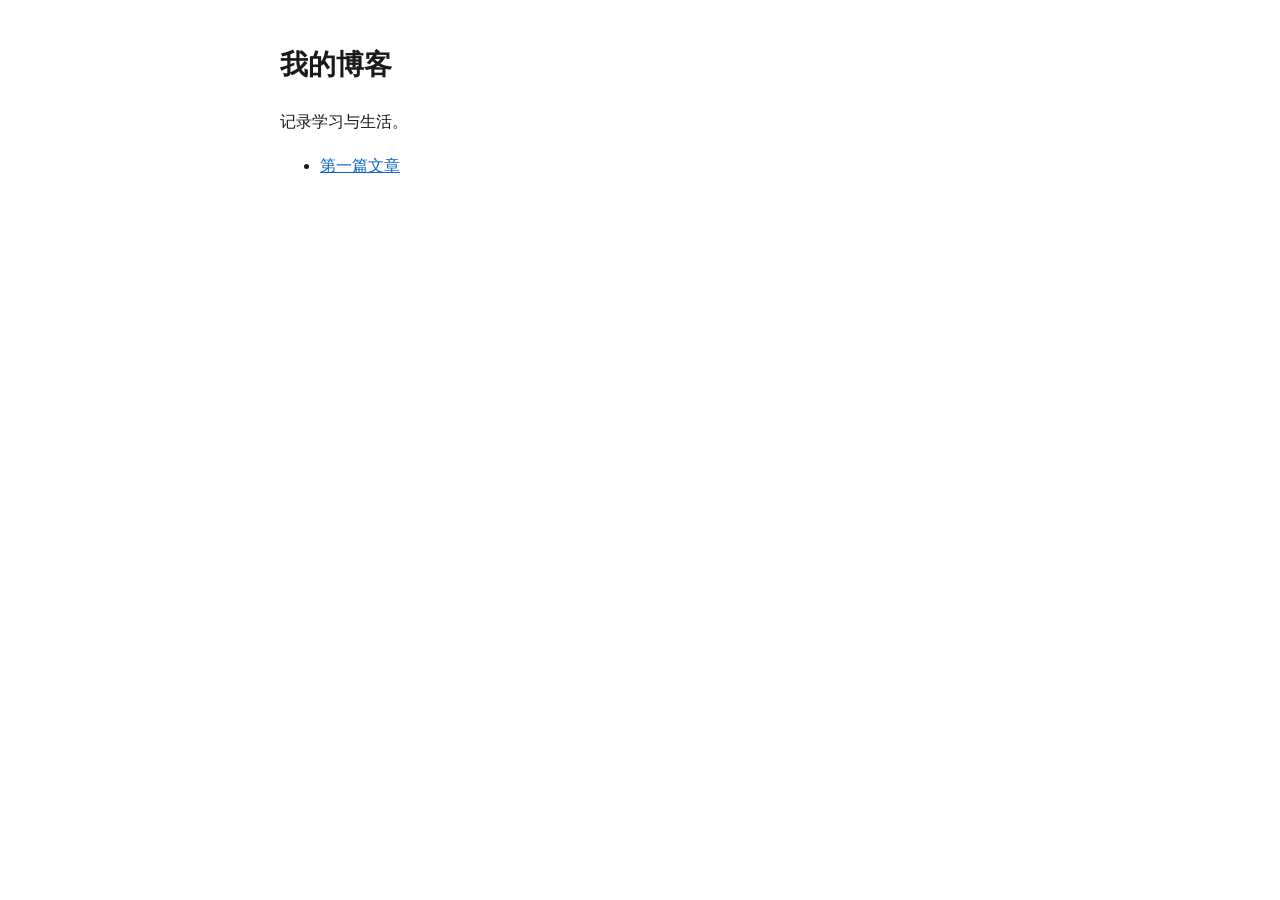
<file: index.html>
<!doctype html>
<html lang="zh-CN">
<head>
  <meta charset="utf-8">
  <meta name="viewport" content="width=device-width, initial-scale=1">
  <title>我的博客</title>
  <!-- GitHub Pages 只认 index.html，这里做一个跳转到 index2.html -->
  <meta http-equiv="refresh" content="0; url=index2.html">
  <link rel="canonical" href="index2.html">
</head>
<body>
  <p>正在跳转到 <a href="index2.html">首页</a>…</p>
</body>
</html>
</file>
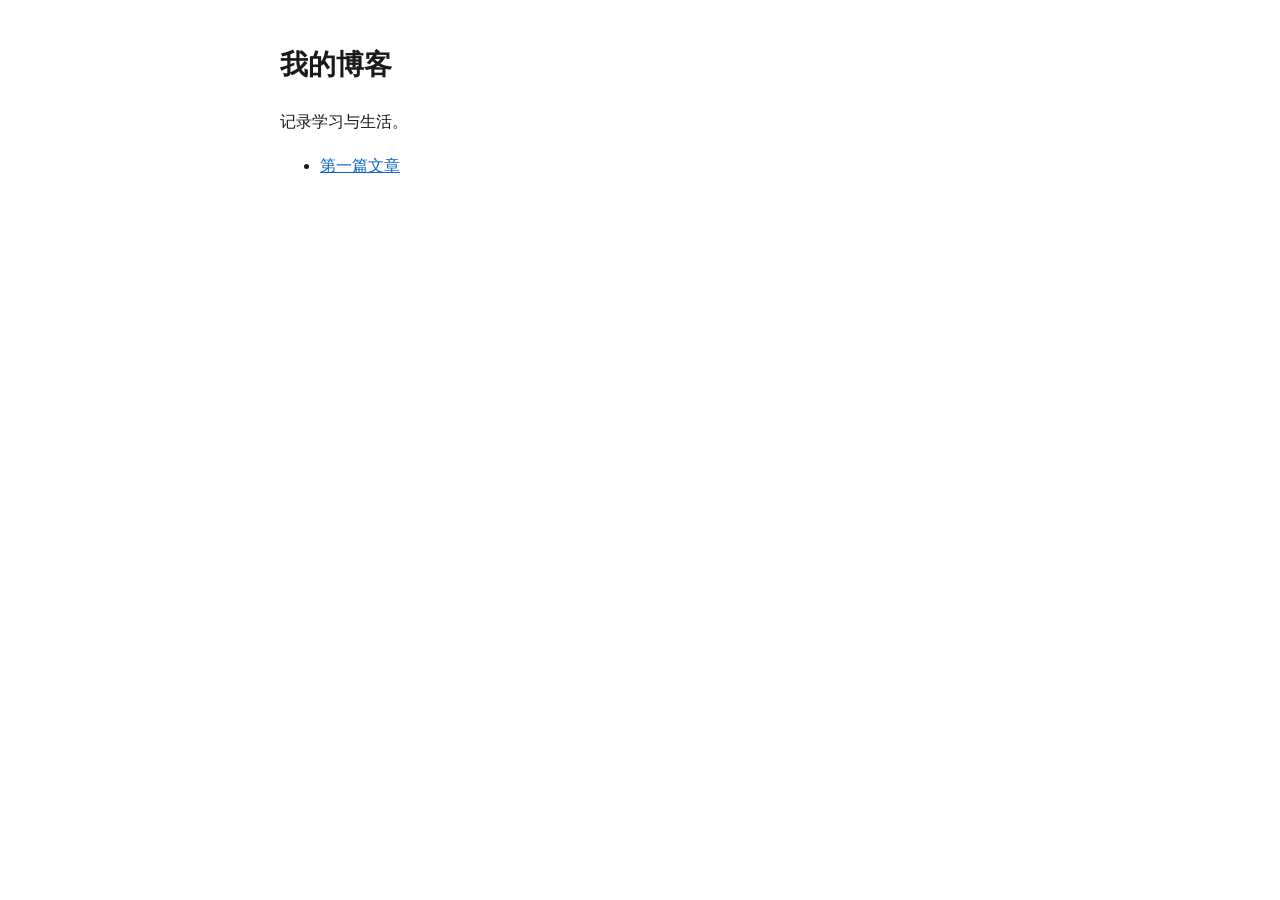
<file: index2.html>
<!doctype html>
<html lang="zh-CN">
<head>
  <meta charset="utf-8">
  <meta name="viewport" content="width=device-width, initial-scale=1">
  <title>我的博客</title>
  <link rel="stylesheet" href="assets2/style.css">
</head>
<body>
  <h1>我的博客</h1>
  <p>记录学习与生活。</p>
  <ul>
    <li><a href="posts2/hello2.html">第一篇文章</a></li>
  </ul>
</body>
</html>
</file>
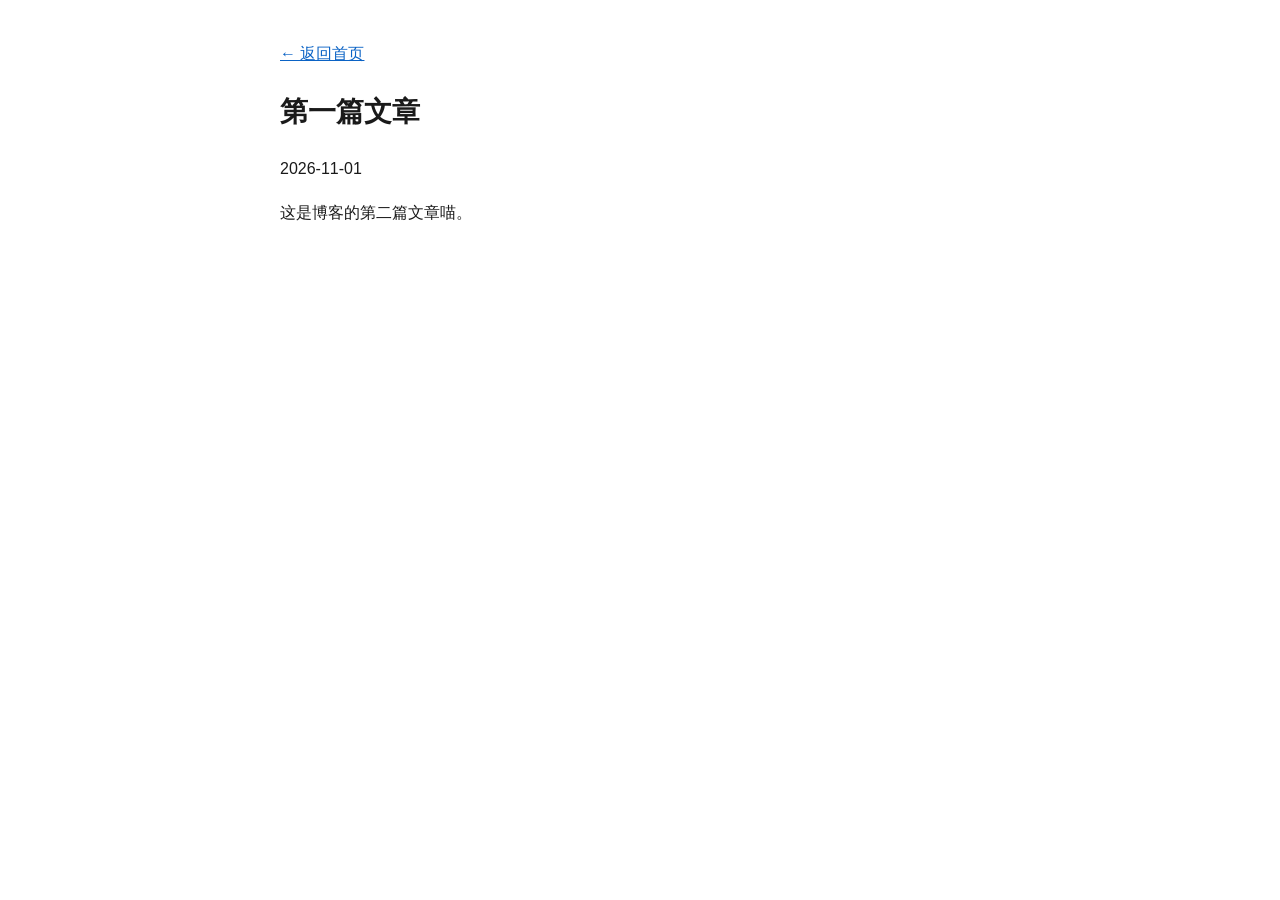
<file: posts2/hello2.html>
<!doctype html>
<html lang="zh-CN">
<head>
  <meta charset="utf-8">
  <meta name="viewport" content="width=device-width, initial-scale=1">
  <title>第一篇文章</title>
  <link rel="stylesheet" href="../assets2/style.css">
</head>
<body>
  <p><a href="../index2.html">← 返回首页</a></p>
  <h1>第一篇文章</h1>
  <p>2026-11-01</p>
  <p>这是博客的第二篇文章喵。</p>
</body>
</html>
</file>
<file: assets2/style.css>
body {  max-width: 720px;  margin: 40px auto;  padding: 0 20px;  font: 16px/1.75 -apple-system, "Microsoft YaHei", sans-serif;  color: #1a1a1a;  background: #fff;} h1 { font-size: 28px; }a { color: #0b63c5; } pre {  background: #f5f5f5;  padding: 12px;  border-radius: 6px;  overflow-x: auto;} @media (prefers-color-scheme: dark) {  body { color: #e8e8e8; background: #14161a; }  a { color: #6aa9ff; }  pre { background: #1d2026; }}
</file>
